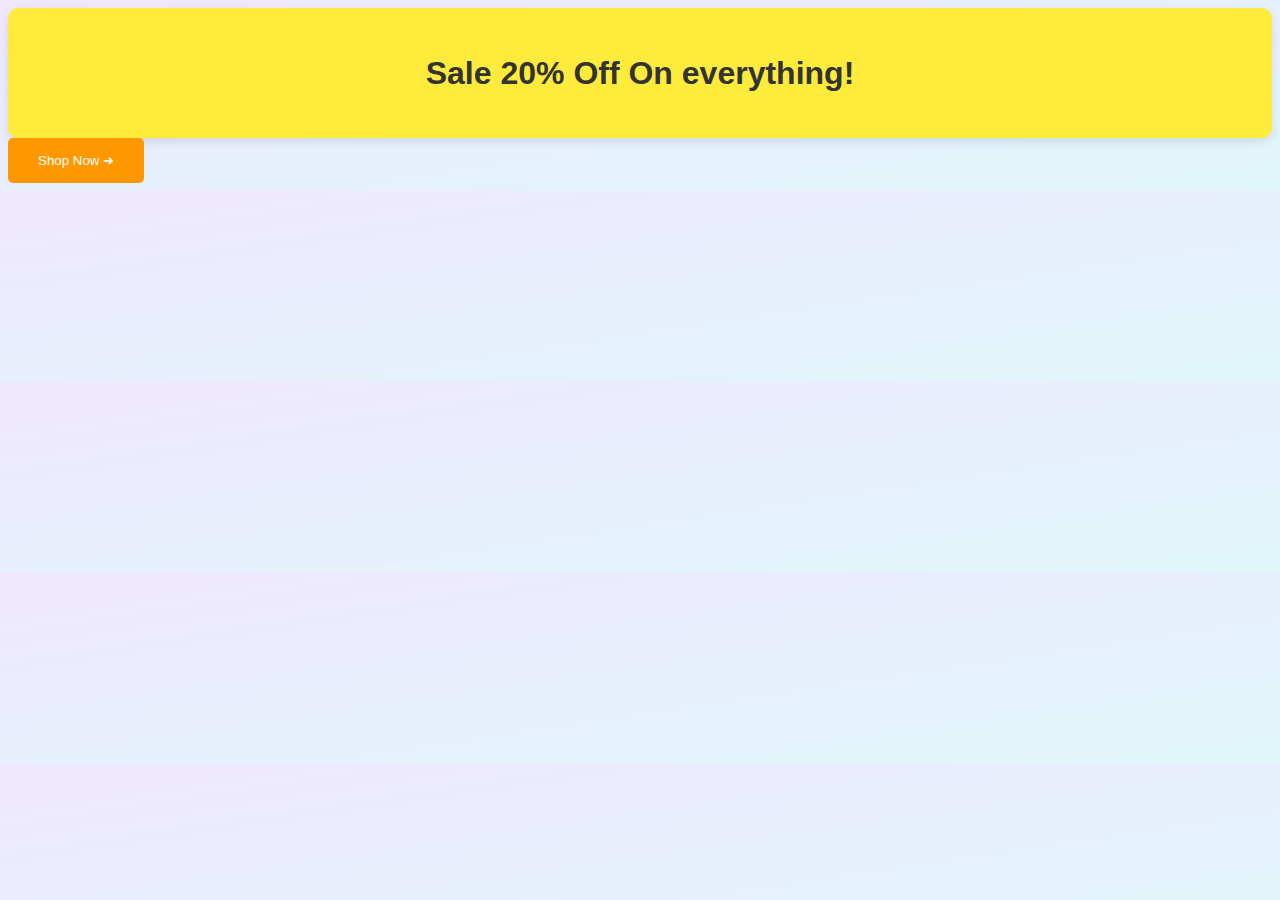
<file: TEST/index.html>
<!DOCTYPE html>
<html lang="en">
<head>
    <meta charset="UTF-8">
    <meta name="viewport" content="width=device-width, initial-scale=1.0">
    <title>Document</title>
    <link rel="stylesheet" href="styles.css">
</head>
<body>
    <div class="sale-banner">
        <h2>Sale 20% Off On everything!</h2>
    </div>
    <button class="button">Shop Now ➔</button>
</body>
</html>
</file>
<file: TEST/styles.css>
body {
  background: linear-gradient(to bottom right, #f0e7ff, #e0f7fa);
  font-family: 'Arial', sans-serif;
  color: #333;
}

h1 {
  font-family: 'Lobster', cursive;
  font-size: 3rem;
  color: #ff6f61; /* สีชมพูสด */
}

h2 {
  font-size: 2rem;
}

.button {
  background-color: #ff9800; /* สีส้ม */
  color: white;
  padding: 15px 30px;
  border: none;
  border-radius: 5px;
  transition: background-color 0.3s;
}

.button:hover {
  background-color: #ff5722; /* สีส้มเข้ม */
}

.sale-banner {
  background: #ffeb3b; /* สีเหลืองสด */
  padding: 20px;
  border-radius: 10px;
  text-align: center;
  font-size: 2rem;
  box-shadow: 0px 4px 10px rgba(0, 0, 0, 0.1);
}
</file>
